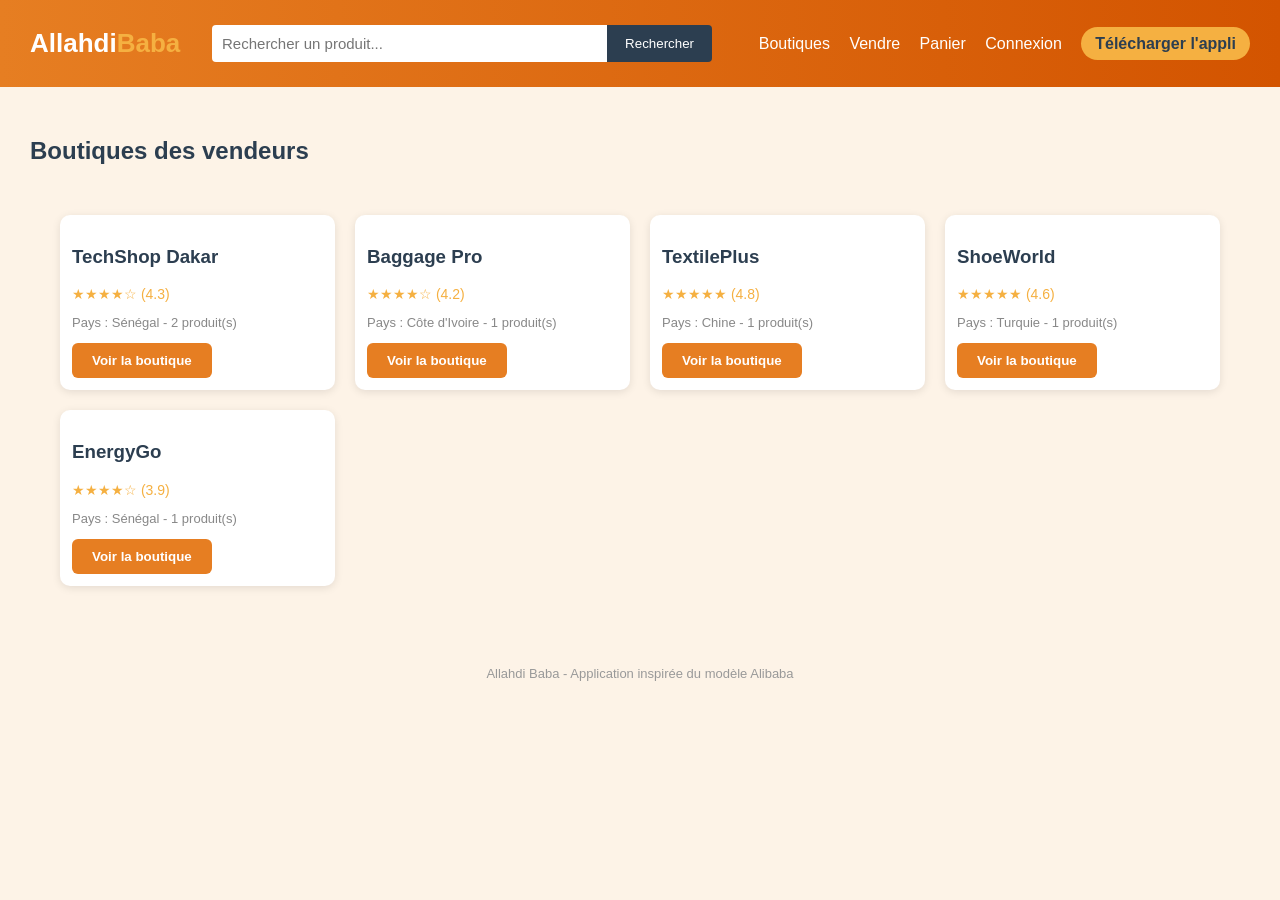
<file: feed.html>
<!DOCTYPE html>
<html lang="fr">
<head>
<meta charset="UTF-8">
<title>Allahdi Baba - Boutiques</title>
<link rel="stylesheet" href="style.css">
</head>
<body>

<header>
  <div class="logo">Allahdi<span>Baba</span></div>
  <div class="search-bar">
    <input type="text" id="searchInput" placeholder="Rechercher un produit...">
    <button onclick="applyFilters()">Rechercher</button>
  </div>
  <nav>
    <a href="feed.html">Boutiques</a>
    <a href="dashboard-seller.html">Vendre</a>
    <a href="cart.html">Panier</a>
    <a href="login.html">Connexion</a>
    <a href="#" class="download-btn">Télécharger l'appli</a>
  </nav>
</header>


<div style="padding:30px;">
  <h2>Boutiques des vendeurs</h2>
  <div class="product-grid" id="shopGrid"></div>
</div>

<footer>Allahdi Baba - Application inspirée du modèle Alibaba</footer>

<script src="data.js"></script>
<script>
function renderShops() {
  const sellers = [...new Set(PRODUCTS.map(p => p.seller))];
  const grid = document.getElementById('shopGrid');
  sellers.forEach(seller => {
    const products = PRODUCTS.filter(p => p.seller === seller);
    const avgRating = (products.reduce((a,p) => a + p.rating, 0) / products.length).toFixed(1);
    const country = products[0].country;
    const card = document.createElement('div');
    card.className = 'product-card';
    card.innerHTML = `
      <div class="info">
        <h3>${seller}</h3>
        <div class="rating">${renderStars(avgRating)} (${avgRating})</div>
        <p style="font-size:13px;color:#888;">Pays : ${country} - ${products.length} produit(s)</p>
        <button class="btn-primary" onclick="location.href='shop.html?seller=${encodeURIComponent(seller)}'">Voir la boutique</button>
      </div>
    `;
    grid.appendChild(card);
  });
}
renderShops();
</script>
</body>
</html>
</file>
<file: style.css>
:root {
  --orange: #E67E22;
  --orange-dark: #D35400;
  --yellow: #F5B041;
  --dark: #2C3E50;
  --light-bg: #FDF3E7;
}

* { box-sizing: border-box; }

body {
  margin: 0;
  font-family: 'Segoe UI', Arial, sans-serif;
  background: var(--light-bg);
  color: var(--dark);
}

header {
  background: linear-gradient(90deg, var(--orange), var(--orange-dark));
  color: white;
  padding: 15px 30px;
  display: flex;
  justify-content: space-between;
  align-items: center;
  flex-wrap: wrap;
}

header .logo {
  font-size: 26px;
  font-weight: bold;
}

header .logo span { color: var(--yellow); }

.search-bar {
  flex: 1;
  max-width: 500px;
  margin: 10px 20px;
  display: flex;
}

.search-bar input {
  flex: 1;
  padding: 10px;
  border: none;
  border-radius: 4px 0 0 4px;
  font-size: 15px;
}

.search-bar button {
  background: var(--dark);
  color: white;
  border: none;
  padding: 10px 18px;
  border-radius: 0 4px 4px 0;
  cursor: pointer;
}

nav a, header .actions a {
  color: white;
  text-decoration: none;
  margin-left: 15px;
  font-weight: 500;
}

.download-btn {
  background: var(--yellow);
  color: var(--dark);
  padding: 8px 14px;
  border-radius: 20px;
  font-weight: bold;
}

.filters {
  background: white;
  padding: 15px 30px;
  display: flex;
  gap: 20px;
  flex-wrap: wrap;
  border-bottom: 2px solid var(--orange);
}

.filters select, .filters input {
  padding: 6px 10px;
  border: 1px solid #ccc;
  border-radius: 4px;
}

.product-grid {
  display: grid;
  grid-template-columns: repeat(auto-fill, minmax(220px, 1fr));
  gap: 20px;
  padding: 30px;
}

.product-card {
  background: white;
  border-radius: 10px;
  overflow: hidden;
  box-shadow: 0 2px 8px rgba(0,0,0,0.1);
  transition: transform 0.2s;
}

.product-card:hover {
  transform: translateY(-4px);
  box-shadow: 0 6px 14px rgba(0,0,0,0.15);
}

.product-card img {
  width: 100%;
  height: 160px;
  object-fit: cover;
  background: #eee;
}

.product-card .info {
  padding: 12px;
}

.product-card .price {
  color: var(--orange-dark);
  font-weight: bold;
  font-size: 18px;
}

.product-card .rating {
  color: var(--yellow);
  font-size: 14px;
}

.badge {
  display: inline-block;
  background: var(--orange);
  color: white;
  font-size: 11px;
  padding: 2px 8px;
  border-radius: 10px;
  margin-bottom: 5px;
}

.shop-header {
  background: white;
  padding: 30px;
  display: flex;
  gap: 20px;
  align-items: center;
  border-bottom: 3px solid var(--orange);
}

.shop-header img {
  width: 90px;
  height: 90px;
  border-radius: 50%;
  background: #eee;
  object-fit: cover;
}

.btn-primary {
  background: var(--orange);
  color: white;
  border: none;
  padding: 10px 20px;
  border-radius: 6px;
  cursor: pointer;
  font-weight: bold;
}

.btn-primary:hover { background: var(--orange-dark); }

.auth-box {
  max-width: 400px;
  margin: 60px auto;
  background: white;
  padding: 30px;
  border-radius: 10px;
  box-shadow: 0 4px 12px rgba(0,0,0,0.1);
}

.auth-box h2 { color: var(--orange-dark); }

.auth-box input, .auth-box select {
  width: 100%;
  padding: 10px;
  margin: 8px 0;
  border: 1px solid #ccc;
  border-radius: 5px;
}

.tabs {
  display: flex;
  margin-bottom: 15px;
}

.tabs button {
  flex: 1;
  padding: 10px;
  border: none;
  background: #eee;
  cursor: pointer;
  font-weight: bold;
}

.tabs button.active {
  background: var(--orange);
  color: white;
}

.dashboard {
  display: grid;
  grid-template-columns: 220px 1fr;
  min-height: 80vh;
}

.sidebar {
  background: var(--dark);
  color: white;
  padding: 20px;
}

.sidebar a {
  display: block;
  color: white;
  text-decoration: none;
  padding: 10px 0;
  border-bottom: 1px solid rgba(255,255,255,0.1);
}

.stats {
  display: flex;
  gap: 20px;
  padding: 20px;
  flex-wrap: wrap;
}

.stat-card {
  background: white;
  padding: 20px;
  border-radius: 10px;
  flex: 1;
  min-width: 180px;
  box-shadow: 0 2px 6px rgba(0,0,0,0.08);
  border-top: 4px solid var(--orange);
}

.stat-card .value {
  font-size: 26px;
  font-weight: bold;
  color: var(--orange-dark);
}

table {
  width: 100%;
  border-collapse: collapse;
  background: white;
}

table th, table td {
  padding: 10px;
  border-bottom: 1px solid #eee;
  text-align: left;
}

table th {
  background: var(--orange);
  color: white;
}

.chat-box {
  max-width: 600px;
  margin: 30px auto;
  background: white;
  border-radius: 10px;
  overflow: hidden;
  box-shadow: 0 2px 8px rgba(0,0,0,0.1);
}

.chat-messages {
  height: 300px;
  overflow-y: auto;
  padding: 15px;
  background: #fafafa;
}

.msg {
  max-width: 70%;
  padding: 8px 12px;
  border-radius: 12px;
  margin-bottom: 10px;
}

.msg.buyer {
  background: var(--orange);
  color: white;
  margin-left: auto;
}

.msg.seller {
  background: #eee;
}

.chat-input {
  display: flex;
  border-top: 1px solid #eee;
}

.chat-input input {
  flex: 1;
  padding: 12px;
  border: none;
}

.chat-input button {
  background: var(--orange);
  color: white;
  border: none;
  padding: 0 20px;
  cursor: pointer;
}

footer {
  text-align: center;
  padding: 20px;
  color: #999;
  font-size: 13px;
}
</file>
